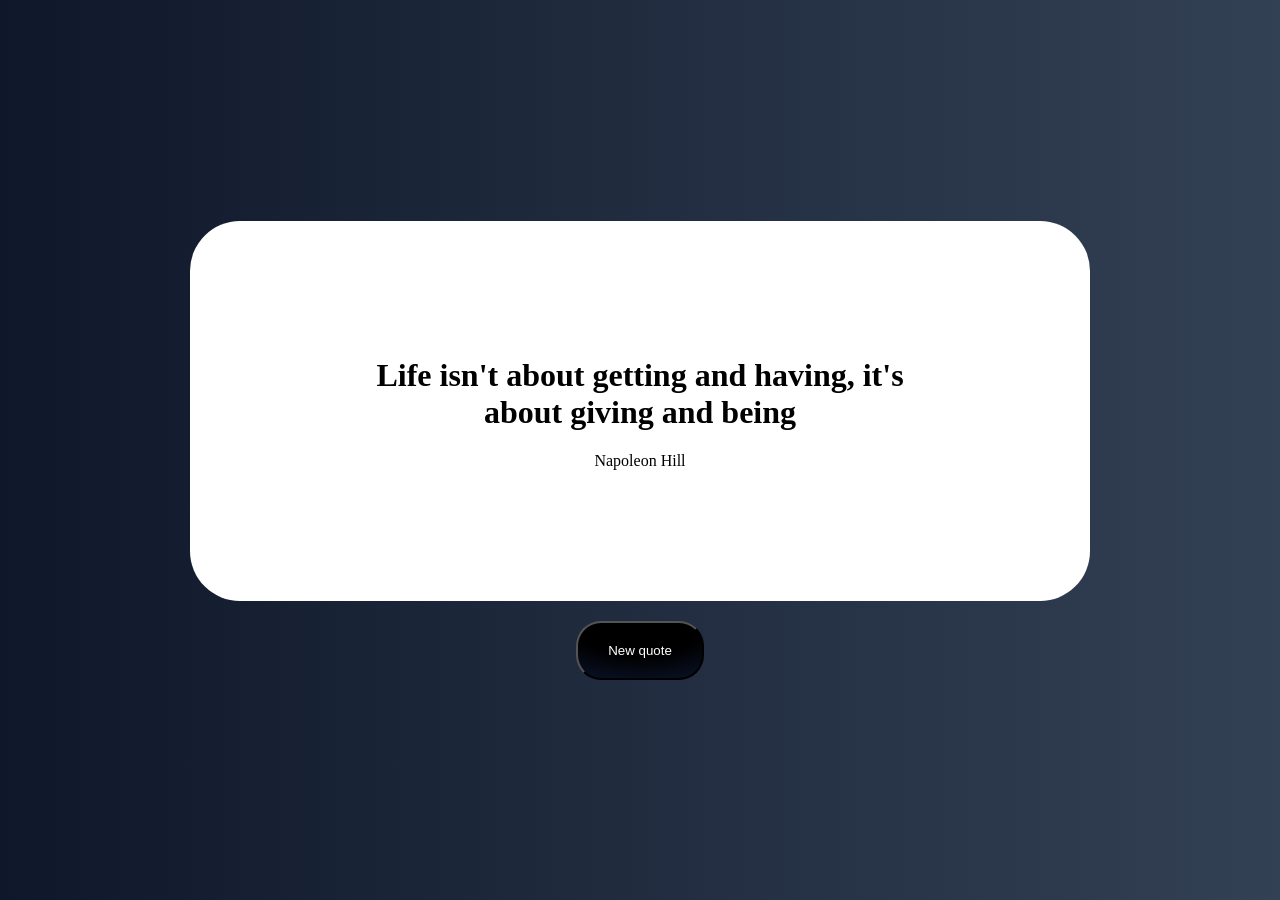
<file: Sprint-3/quote-generator/index.html>
<!doctype html>
<html lang="en">
  <head>
    <meta charset="UTF-8" />
    <meta name="viewport" content="width=device-width, initial-scale=1.0" />
    <title>Quote Generator App</title>
    <script defer src="quotes.js"></script>
    <link rel="stylesheet" href="style.css" />
  </head>
  <body>
    <div class="box">
      <div class="content">
        <h1 id="quote">
          Life isn't about getting and having, it's about giving and being
        </h1>
        <p id="author">Napoleon Hill</p>
      </div>
    </div>
    <button type="button" id="new-quote" onclick="newQuote()">New quote</button>
  </body>
</html>
</file>
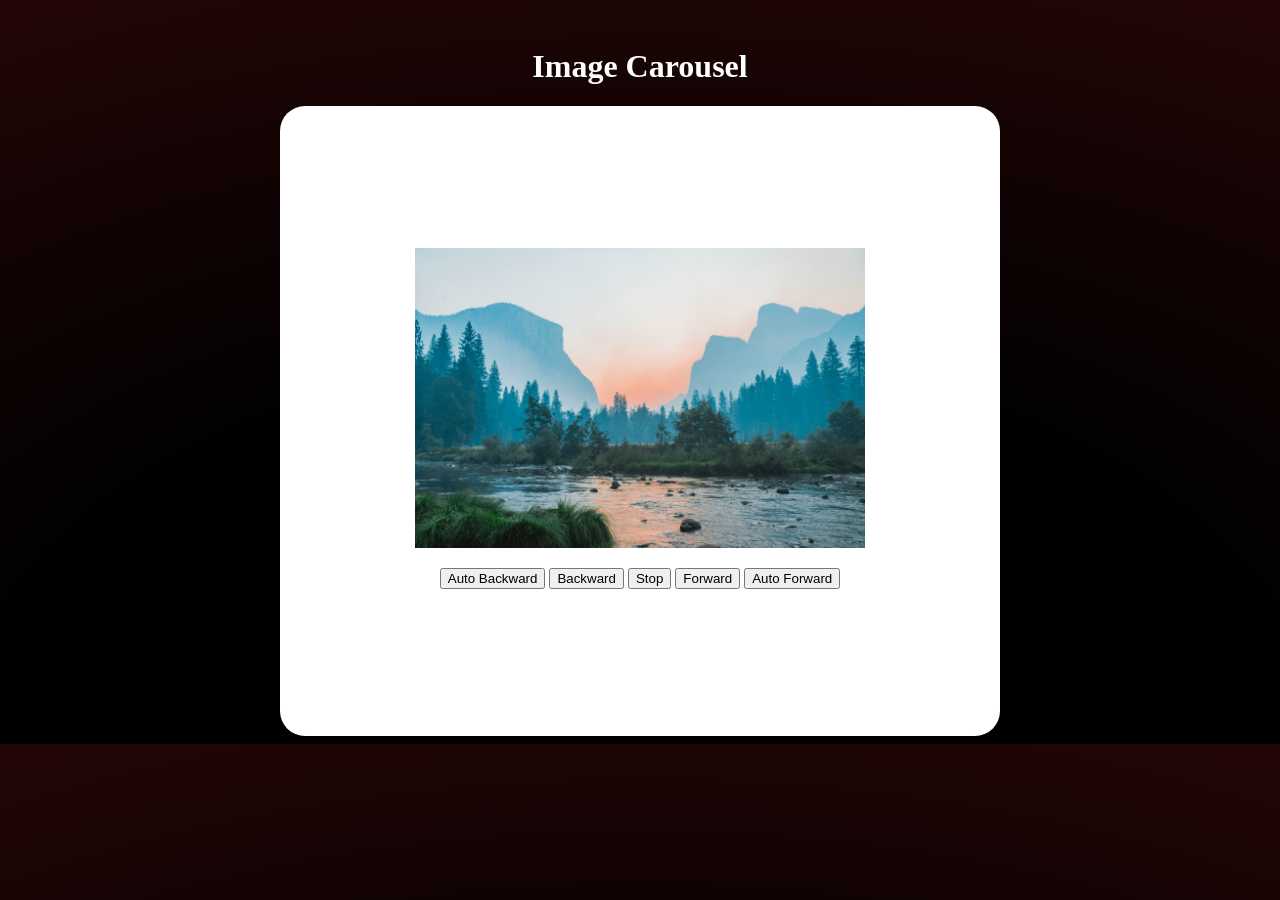
<file: Sprint-3/slideshow/index.html>
<!doctype html>
<html lang="en">
  <head>
    <meta charset="UTF-8" />
    <meta name="viewport" content="width=device-width, initial-scale=1.0" />
    <title>Image Carousel</title>
    <link rel="stylesheet" href="style.css" />
  </head>
  <body>
    <h1>Image Carousel</h1>
    <div class="container">
      <img id="carousel-img" src="./assets/nature1.jpg" alt="cat-pic" />

      <div>
        <button type="button" id="autobackward-btn">Auto Backward</button>
        <button type="button" id="backward-btn">Backward</button>
        <button type="button" id="stop-btn">Stop</button>
        <button type="button" id="forward-btn">Forward</button>
        <button type="button" id="autoforward-btn">Auto Forward</button>
      </div>
    </div>

    <script defer src="slideshow.js"></script>
  </body>
</html>
</file>
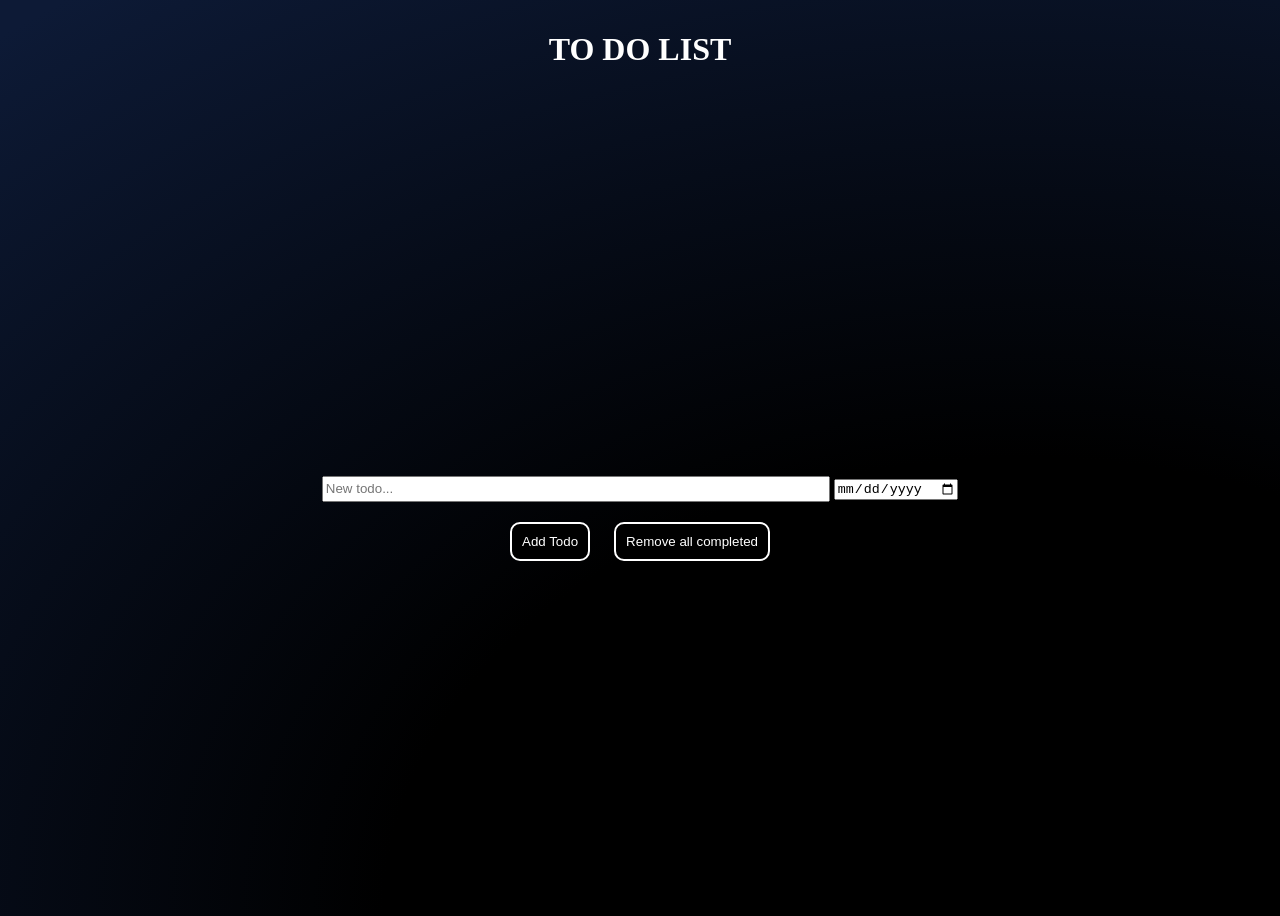
<file: Sprint-3/todo-list/index.html>
<!doctype html>
<html lang="en">
  <head>
    <meta charset="UTF-8" />
    <meta name="viewport" content="width=device-width, initial-scale=1.0" />
    <title>TO DO LIST APP</title>
    <link rel="stylesheet" href="style.css" />
    <link rel="stylesheet" href="https://cdnjs.cloudflare.com/ajax/libs/font-awesome/6.5.0/css/all.min.css" />

  </head>

  <body class="center">
    <h1>TO DO LIST</h1>
    <div id="maintaskContainer" class="center"></div>
    <form class="center">
      <div>
        <input type="text" placeholder="New todo..." id="inputString" />
        <input type="date" placeholder="Add a deadline" id="deadlineInput" />
      </div>
      <div class="buttonContainer">
        <button type="submit" id="submit-btn">Add Todo</button>
        <button
          type="button"
          id="remove-all-completed"
          class="btn btn-primary mb-3"
        >
          Remove all completed
        </button>
      </div>
    </form>
    <script src="script.js"></script>
  </body>
</html>
</file>
<file: Sprint-3/quote-generator/style.css>
body {
  margin: 0;
  height: 100vh; /* full viewport height */
  display: flex;
  flex-direction: column;
  justify-content: center; /* horizontal */
  align-items: center; /*Vertical*/
  background: linear-gradient(to right, #0f172a, #334155);
}

.box {
  display: flex;
  flex-direction: column; /* stack text + button */
  justify-content: center;
  align-items: center;
  gap: 1rem;

  width: 600px;
  height: 300px;

  padding: 40px 150px;
  background-color: white;
  border-radius: 50px;
}

.content {
  text-align: center;
}

#new-quote {
  border-radius: 25px;
  padding: 20px 30px;
  background: radial-gradient(125% 125% at 50% 10%, #000000 40%, #0d1a36 100%);
  color: white;
  transition: transform 300ms;
  margin-top: 20px;
}

#new-quote:hover {
  color: black;
  background: white;
  transform: scale(1.05);
}
</file>
<file: Sprint-3/slideshow/style.css>
body {
  background: radial-gradient(125% 125% at 50% 100%, #000000 40%, #2b0707 100%);
  display: flex;
  flex-direction: column;
  align-items: center;
}

.container {
  height: 70vh;
  width: 80vh;
  display: flex;
  flex-direction: column;
  align-items: center;
  justify-content: center;
  background-color: white;
  border-radius: 25px;
}

img {
  height: 300px;
  margin-bottom: 20px;
}

button {
  margin-bottom: 5px;
}

h1 {
  text-align: center;
  margin-top: 40px;
  color: white;
}
</file>
<file: Sprint-3/todo-list/style.css>
body {
  background: radial-gradient(125% 125% at 80% 100%, #000000 40%, #0d1a36 100%);
  height: 100vh;
}

.center {
  display: flex;
  flex-direction: column;
  align-items: center;
  justify-content: center;
}

.task {
  margin-left: 10px;
  white-space: normal;
  overflow-wrap: break-word;
  word-break: break-word;
  flex: 1;
  color: white;
}

#maintaskContainer {
  margin: 5px;
  padding: 60px;
  /* background-color: white; */
}

.labelAndCheckbox {
  display: flex;
  align-items: flex-start;
  width: 500px;
  padding: 12px;
  box-sizing: border-box;
  background: linear-gradient(to right, #0f172a, #334155);
  border-radius: 10px;
  margin: 10px;
}

.buttonContainer {
  margin-top: 10px;
}

#inputString {
  width: 500px;
  height: 20px;
}

button {
  margin: 10px;
  padding: 10px;
  border-radius: 10px;
  color: white;
  background-color: black;
  border: 2px solid;
}

h1 {
  color: white;
  position: fixed;
  top: 10px;
}

.trash-btn {
  background: none;
  border: none;
  cursor: pointer;
  font-size: 15px;
  margin: 0;
  padding: 0;
  padding-left: 5px;
}

.completed {
  text-decoration: line-through;
  opacity: 0.6;
}

p{
  color: white;
}

.deadline {
  margin-left: 10px;
  font-size: 0.85rem;
  color: white;
  padding: 0;
  margin: 0;
  

}
</file>
